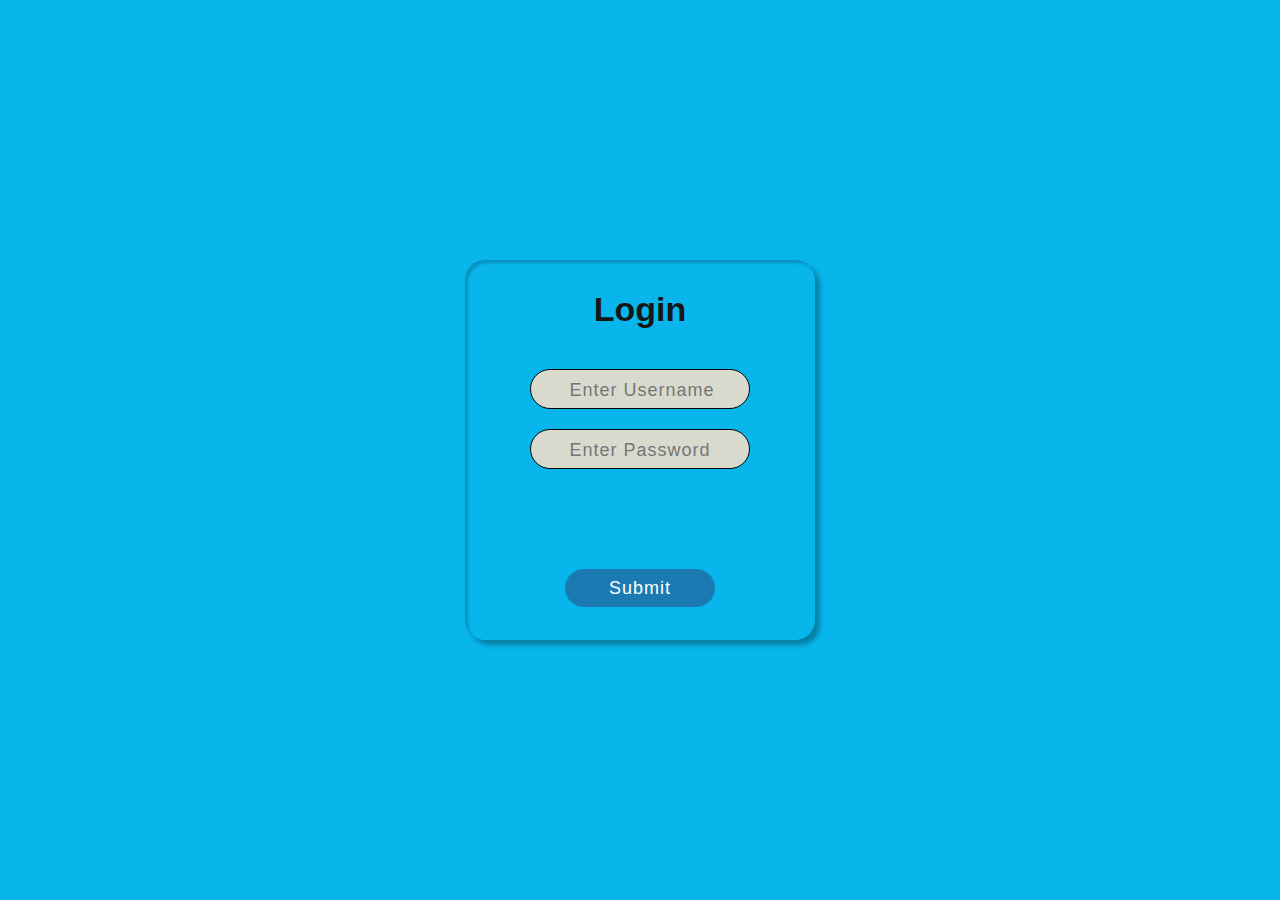
<file: html/index.html>
<!DOCTYPE html>
<html lang="en">
  <head>
    <meta charset="UTF-8" />
    <link rel="stylesheet" href="../css/style.css" />
    <script defer src="../js/script.js"></script>

    <title>Mohammad Shariat</title>
  </head>
  <body>
    <div class="main">
      <form id="login-form">
        <h1>Login</h1>
        <div class="form-control">
          <input
            type="text"
            id="username"
            placeholder="Enter Username"
            autocomplete="off"
            autofocus
          />
        </div>
        <div class="form-control">
          <input type="password" id="password" placeholder="Enter Password" />
        </div>
        <input type="submit" id="login-form-submit" class="login" />
      </form>
    </div>
  </body>
</html>
</file>
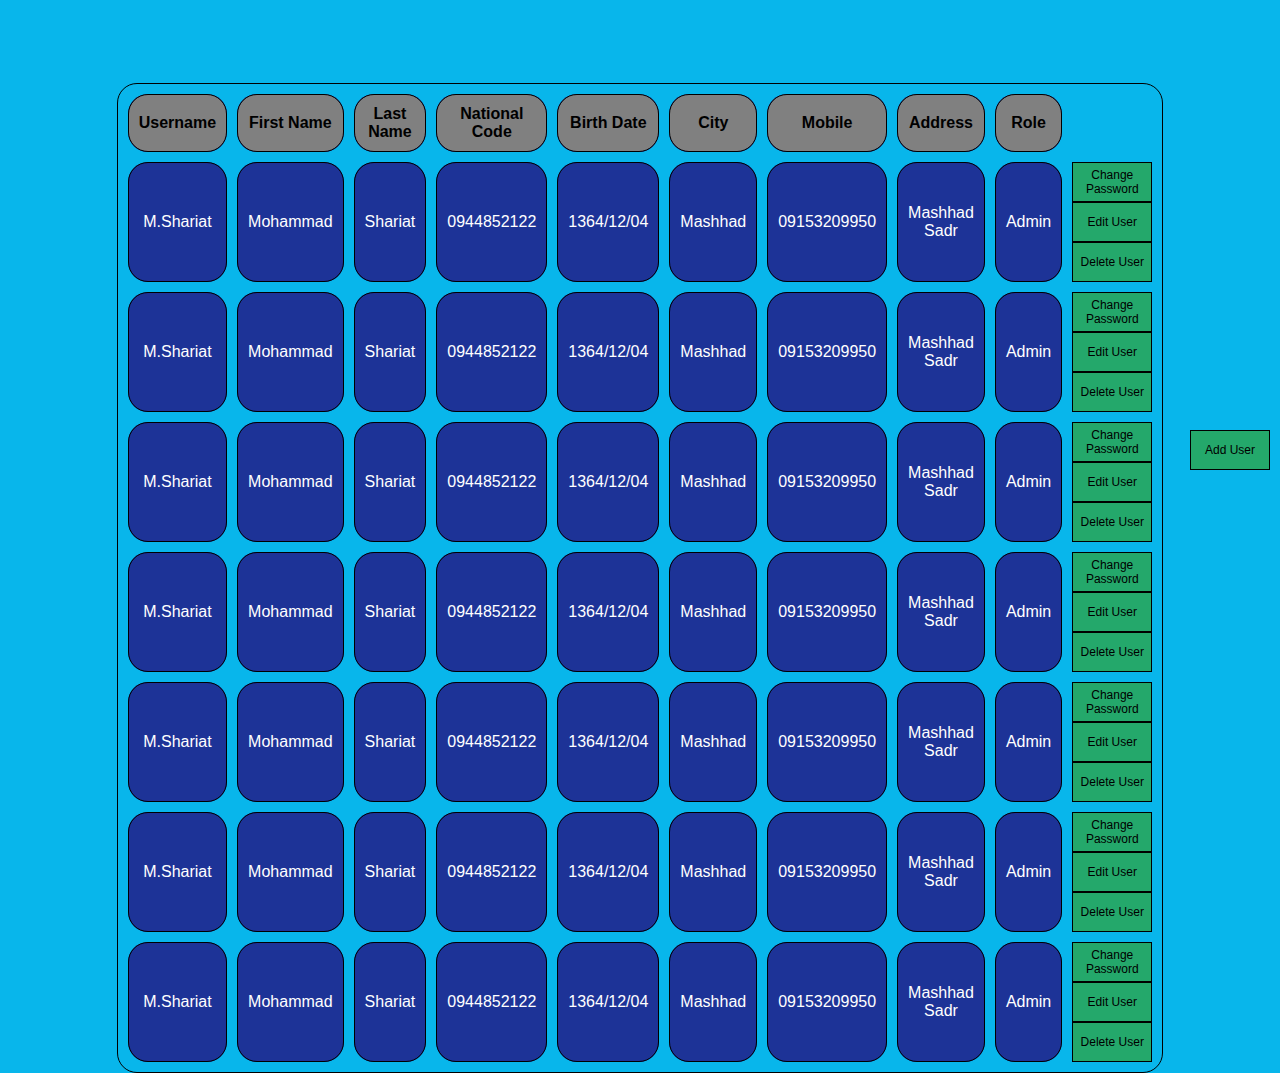
<file: html/list.html>
<!DOCTYPE html>
<html lang="en">
  <head>
    <meta charset="UTF-8" />
    <link rel="stylesheet" type="text/css" href="../css/style.css" />
    <script defer src="../js/list.js"></script>
  </head>
  <body>
    <button class="addUser">Add User</button>
    <table class="table">
      <thead>
        <tr>
          <th>Username</th>
          <th>First Name</th>
          <th>Last Name</th>
          <th>National Code</th>
          <th>Birth Date</th>
          <th>City</th>
          <th>Mobile</th>
          <th>Address</th>
          <th>Role</th>
        </tr>
      </thead>
    </table>
  </body>
</html>
</file>
<file: css/style.css>
* {
  margin: 0;
  padding: 0;
  border: none;
  outline: none;
  box-sizing: border-box;
  font-family: Arial, Helvetica, sans-serif;
}

body {
  width: 100%;
  height: 100vh;
  display: flex;
  align-items: center;
  justify-content: center;
  background: #08b6eb;
  background-position: center;
  background-size: cover;
}

/* index.html */

.main {
  text-align: center;
  color: #ffffffd5;
  width: 350px;
  height: 380px;
  padding-top: 30px;
  background: transparent;
  border-radius: 20px;
  box-shadow: 5px 5px 5px rgba(0, 0, 0, 0.3),
    inset 3px 3px 3px rgba(0, 0, 0, 0.2);
}

.main h1 {
  color: #161616;
  font-size: 34px;
  padding-bottom: 20px;
}

form .form-control {
  width: 220px;
  height: 40px;
  margin: auto;
  margin-top: 20px;
  margin-bottom: 20px;
  border-radius: 50px;
  border: 1px solid #000000;
  text-align: center;
  font-size: 25px;
  background-color: #d9dace;
}

form .form-control:hover {
  background-color: rgb(135, 206, 235);
}

form .form-control input {
  width: 165px;
  height: 40px;
  padding-left: 12px;
  background: transparent;
  font-size: 18px;
  letter-spacing: 1px;
}

form .login {
  cursor: pointer;
  width: 150px;
  height: 38px;
  margin-top: 80px;
  color: #ffffff;
  border-radius: 50px;
  font-size: 18px;
  letter-spacing: 1px;
  background: #1b7ab1;
  transition: 0.4s;
}

form .login:hover {
  background: #1d3397;
}

/* data.html */

.table,
th,
td
 {
  border: 1px black solid;
  border-radius: 20px;
}

.table {
  border-spacing: 10px 10px;
  width: 80%;
  margin-top: 20%;
}

th {
  height: 30px;
  background-color: gray;
  color: #000000;
}

th,
td {
  padding: 10px;
  text-align: center;
}

tr {
  background-color: #1d3397;
  color: #ffffff;
}

tr:hover {
  background-color: #1b7ab1;
}

button {
  background-color: #24a86b;
  text-align: center;
  padding: 5px;
  width: 80px;
  height: 40px;
  font-size:12px;
  border: 1px black solid;

}

.addUser{
  position: fixed;
  right: 10px;
}
</file>
